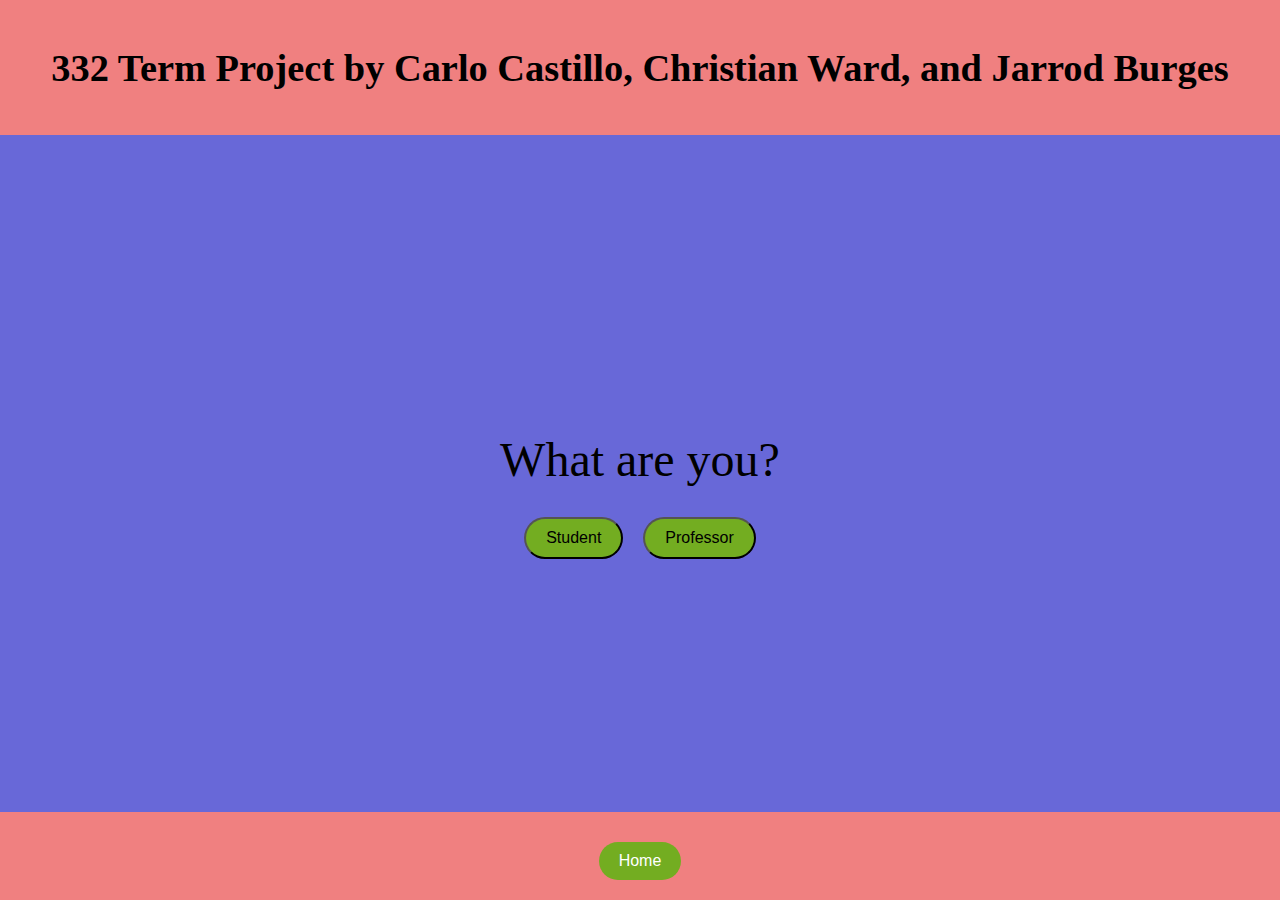
<file: index.html>
<!DOCTYPE html>
<html lang="en">
<head>
    <meta charset="UTF-8">
    <meta name="viewport" content="width=device-width, initial-scale=1.0">
    <title>Project</title>
    <link rel="stylesheet" href="index.css">
</head>
<body>
    <header>
        <h1>332 Term Project by Carlo Castillo, Christian Ward, and Jarrod Burges</h1>
    </header>
    <div class="container">
        <main>
            <p>What are you?</p>
            <div class="buttons">
                <a href="students.html"><button id="button1">Student</button></a>
                <a href="professor.html"><button id="button2">Professor</button></a>
            </div>
        </main>
    </div>
    <div class="home-button">
        <button id="homeButton">Home</button>
    </div>
</body>
</html>
</file>
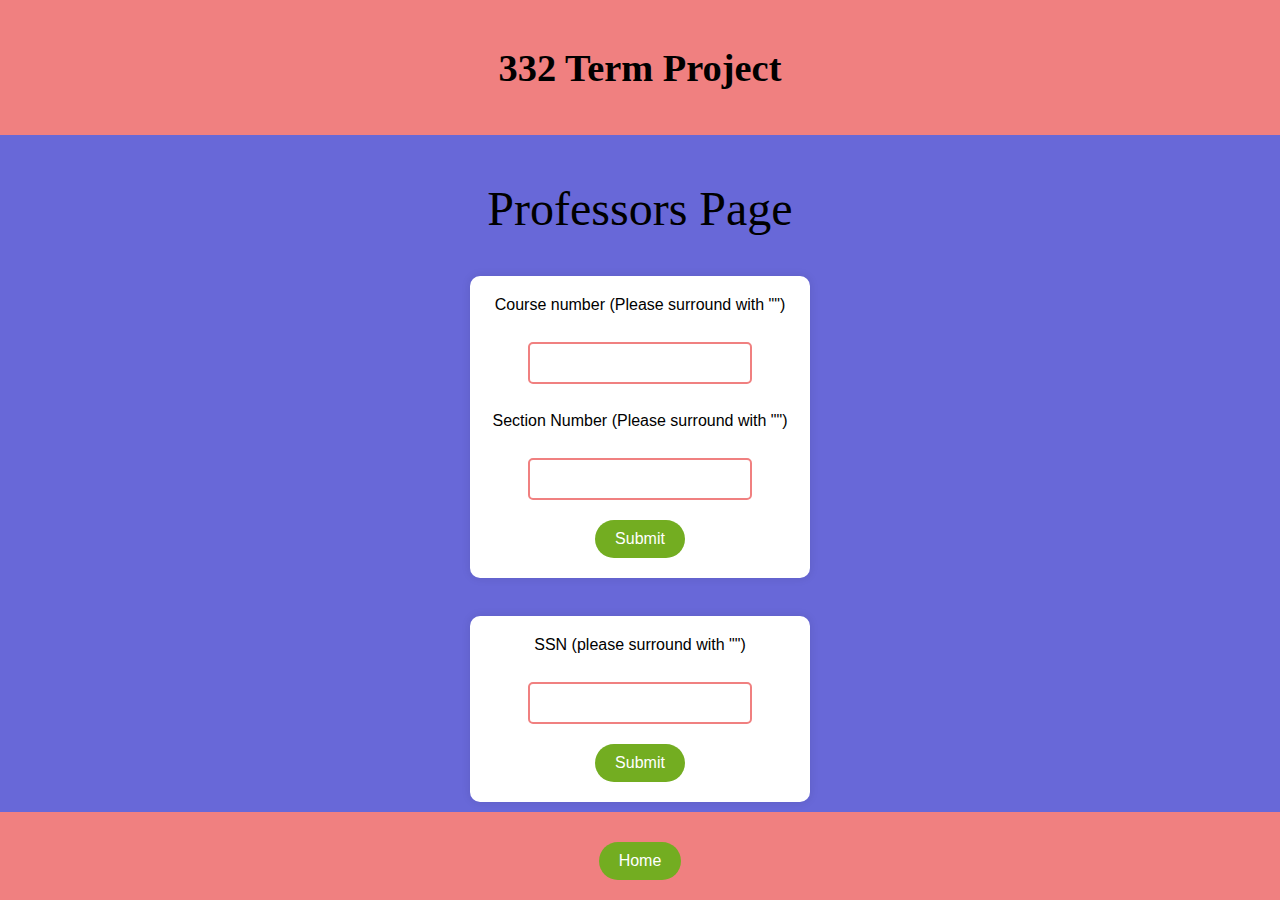
<file: professor.html>
<!DOCTYPE html>
<html lang="en">
<head>
    <meta charset="UTF-8">
    <meta name="viewport" content="width=device-width, initial-scale=1.0">
    <title>Project</title>
    <link rel="stylesheet" href="professor.css">
</head>
<body>
    <header>
        <h1>332 Term Project</h1>
    </header>
    <div class="container">
        <main>
            <p>Professors Page</p>
            <div class="input-group">
                <label for="courseNumber">Course number (Please surround with "")</label>
                <br>
                <input type="text" id="courseNumber" name="courseNumber">
                <br>
                <label for="sectionNumber">Section Number (Please surround with "")</label>
                <br>
                <input type="text" id="sectionNumber" name="sectionNumber">
                <button id="submitButton">Submit</button>
            </div>
            <br>
            <div class="input-group">
                <label for="ssn">SSN (please surround with "")</label>
                <br>
                <input type="text" id="ssn" name="ssn">
                <button id="submitSSNButton">Submit</button>
            </div>
        </main>
    </div>
    <br>
    <div class="home-button">
        <a href="index.html"><button id="homeButton">Home</button><a/>
    </div>
</body>
</html>
</file>
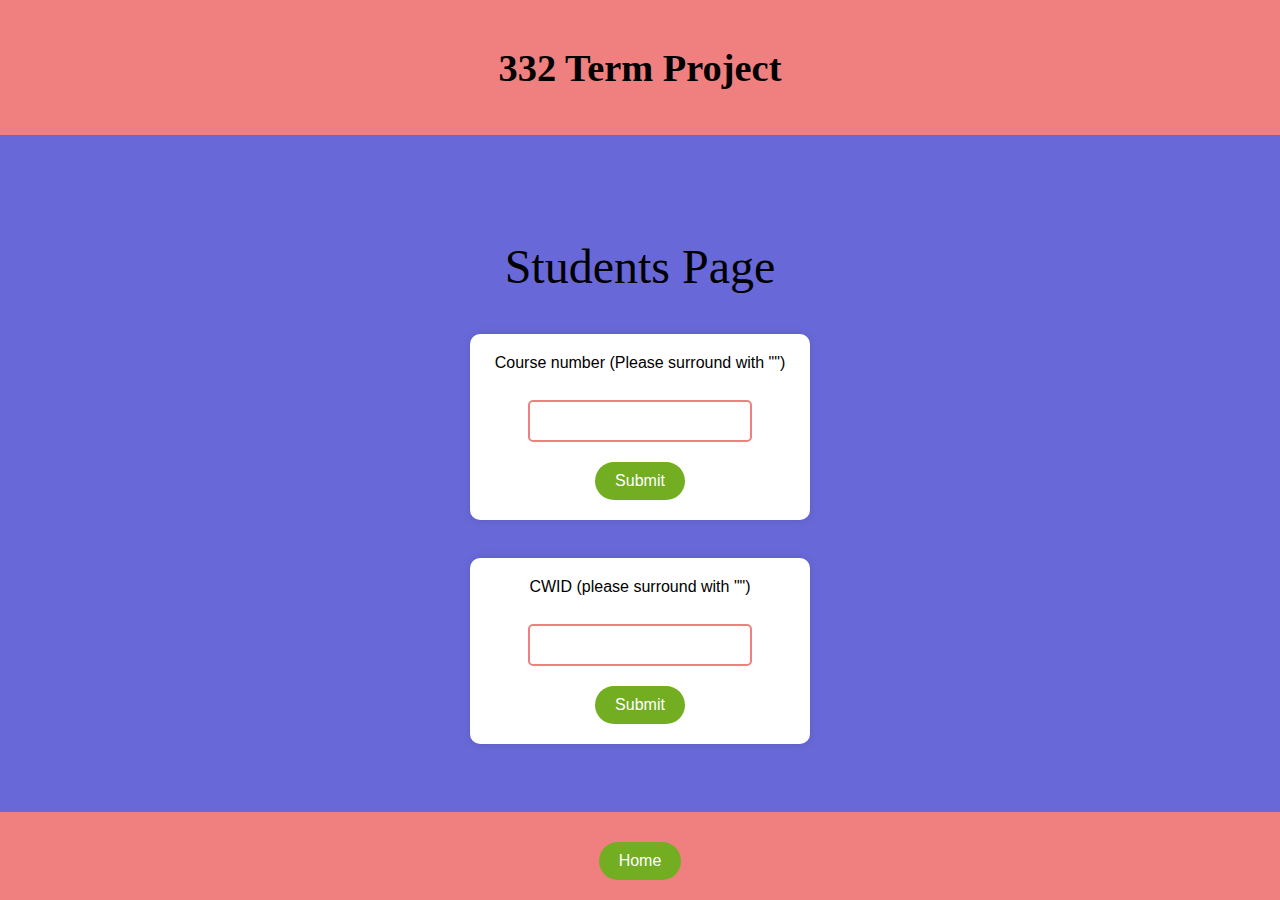
<file: students.html>
<!DOCTYPE html>
<html lang="en">
<head>
    <meta charset="UTF-8">
    <meta name="viewport" content="width=device-width, initial-scale=1.0">
    <title>Project</title>
    <link rel="stylesheet" href="students.css">
</head>
<body>
    <header>
        <h1>332 Term Project</h1>
    </header>
    <div class="container">
        <main>
            <p>Students Page</p>
            <div class="input-group">
                <label for="courseNumber">Course number (Please surround with "")</label>
                <br>
                <input type="text" id="courseNumber" name="courseNumber">
                <button id="submitButton">Submit</button>
            </div>
            <br>
            <div class="input-group">
                <label for="ssn">CWID (please surround with "")</label>
                <br>
                <input type="text" id="ssn" name="ssn">
                <button id="submitCWIDButton">Submit</button>
            </div>
        </main>
    </div>
    <br>
    <div class="home-button">
        <a href="index.html"><button id="homeButton">Home</button><a/>
    </div>
</body>
</html>
</file>
<file: index.css>
body {
    background-color: rgb(104, 104, 216);
    display: flex;
    justify-content: center;
    align-items: center;
    height: 100vh;
    margin: 0;
    font-family: Arial, sans-serif;
}

header {
    width: 100%;
    background-color: lightcoral; /* Change this to your desired color */
    text-align: center;
    padding: 20px 0;
    position: absolute;
    top: 0;
    font-family: Copperplate, Papyrus, fantasy;
    font-size: 120%;
}

.container {
    display: flex;
    flex-direction: column;
    align-items: center;
    justify-content: center;
    flex-grow: 1;
    margin-top: 80px; /* Adjust this value if needed to ensure it is below the header */
}

main {
    display: flex;
    flex-direction: column;
    align-items: center;
}

main p {
    font-size: 1.2em;
    margin: 20px 0;
    text-align: center;
    font-family: Copperplate, Papyrus, fantasy;
    font-size: 300%;
}

.buttons button {
    margin: 10px;
    padding: 10px 20px;
    font-size: 1em;
    border-radius: 25px;
    background: #73AD21;
}

.buttons {
    display: flex;
    justify-content: center;
    width: 100%;
}

.home-button {
    display: flex;
    justify-content: center;
    width: 100%;
    padding: 20px 0;
    background-color: lightcoral;
    position: absolute;
    bottom: 0;
}

#homeButton:hover {
    background: #5a8e17;
}

#homeButton {
    margin-top: 10px;
    padding: 10px 20px;
    font-size: 1em;
    border-radius: 25px;
    background: #73AD21;
    color: white;
    border: none;
    cursor: pointer;
}
</file>
<file: professor.css>
body {
    background-color: rgb(104, 104, 216);
    display: flex;
    flex-direction: column;
    justify-content: space-between;
    height: 100vh;
    margin: 0;
    font-family: Arial, sans-serif;
}

header {
    width: 100%;
    background-color: lightcoral;
    text-align: center;
    padding: 20px 0;
    position: absolute;
    top: 0;
    font-family: Copperplate, Papyrus, fantasy;
    font-size: 120%;
}

.container {
    display: flex;
    flex-direction: column;
    align-items: center;
    justify-content: center;
    flex-grow: 1;
    margin-top: 80px;
}

main {
    display: flex;
    flex-direction: column;
    align-items: center;
}

main p {
    font-size: 1.2em;
    margin: 20px 0;
    text-align: center;
    font-family: Copperplate, Papyrus, fantasy;
    font-size: 300%;
}

.input-group {
    display: flex;
    flex-direction: column;
    align-items: center;
    background-color: white;
    padding: 20px;
    border-radius: 10px;
    box-shadow: 0 0 10px rgba(0, 0, 0, 0.1);
    margin-top: 20px; /* Add margin between input groups */
    width: 300px;
}

.input-group label {
    margin-bottom: 10px;
    font-size: 1em;
}

.input-group input {
    padding: 10px;
    border: 2px solid lightcoral;
    border-radius: 5px;
    margin-bottom: 10px;
    font-size: 1em;
    width: 200px;
}

#submitButton, #submitSSNButton, #homeButton {
    margin-top: 10px;
    padding: 10px 20px;
    font-size: 1em;
    border-radius: 25px;
    background: #73AD21;
    color: white;
    border: none;
    cursor: pointer;
}

#submitButton:hover, #submitSSNButton:hover, #homeButton:hover {
    background: #5a8e17;
}

.buttons {
    display: flex;
    justify-content: center;
    width: 100%;
}

.home-button {
    display: flex;
    justify-content: center;
    width: 100%;
    padding: 20px 0;
    background-color: lightcoral;
    position: absolute;
    bottom: 0;
}
</file>
<file: students.css>
body {
    background-color: rgb(104, 104, 216);
    display: flex;
    flex-direction: column;
    justify-content: space-between;
    height: 100vh;
    margin: 0;
    font-family: Arial, sans-serif;
}

header {
    width: 100%;
    background-color: lightcoral;
    text-align: center;
    padding: 20px 0;
    position: absolute;
    top: 0;
    font-family: Copperplate, Papyrus, fantasy;
    font-size: 120%;
}

.container {
    display: flex;
    flex-direction: column;
    align-items: center;
    justify-content: center;
    flex-grow: 1;
    margin-top: 80px;
}

main {
    display: flex;
    flex-direction: column;
    align-items: center;
}

main p {
    font-size: 1.2em;
    margin: 20px 0;
    text-align: center;
    font-family: Copperplate, Papyrus, fantasy;
    font-size: 300%;
}

.input-group {
    display: flex;
    flex-direction: column;
    align-items: center;
    background-color: white;
    padding: 20px;
    border-radius: 10px;
    box-shadow: 0 0 10px rgba(0, 0, 0, 0.1);
    margin-top: 20px; /* Add margin between input groups */
    width: 300px;
}

.input-group label {
    margin-bottom: 10px;
    font-size: 1em;
}

.input-group input {
    padding: 10px;
    border: 2px solid lightcoral;
    border-radius: 5px;
    margin-bottom: 10px;
    font-size: 1em;
    width: 200px;
}

#submitButton, #submitCWIDButton, #homeButton {
    margin-top: 10px;
    padding: 10px 20px;
    font-size: 1em;
    border-radius: 25px;
    background: #73AD21;
    color: white;
    border: none;
    cursor: pointer;
}

#submitButton:hover, #submitCWIDButton:hover, #homeButton:hover {
    background: #5a8e17;
}

.buttons {
    display: flex;
    justify-content: center;
    width: 100%;
}

.home-button {
    display: flex;
    justify-content: center;
    width: 100%;
    padding: 20px 0;
    background-color: lightcoral;
    position: absolute;
    bottom: 0;
}
</file>
